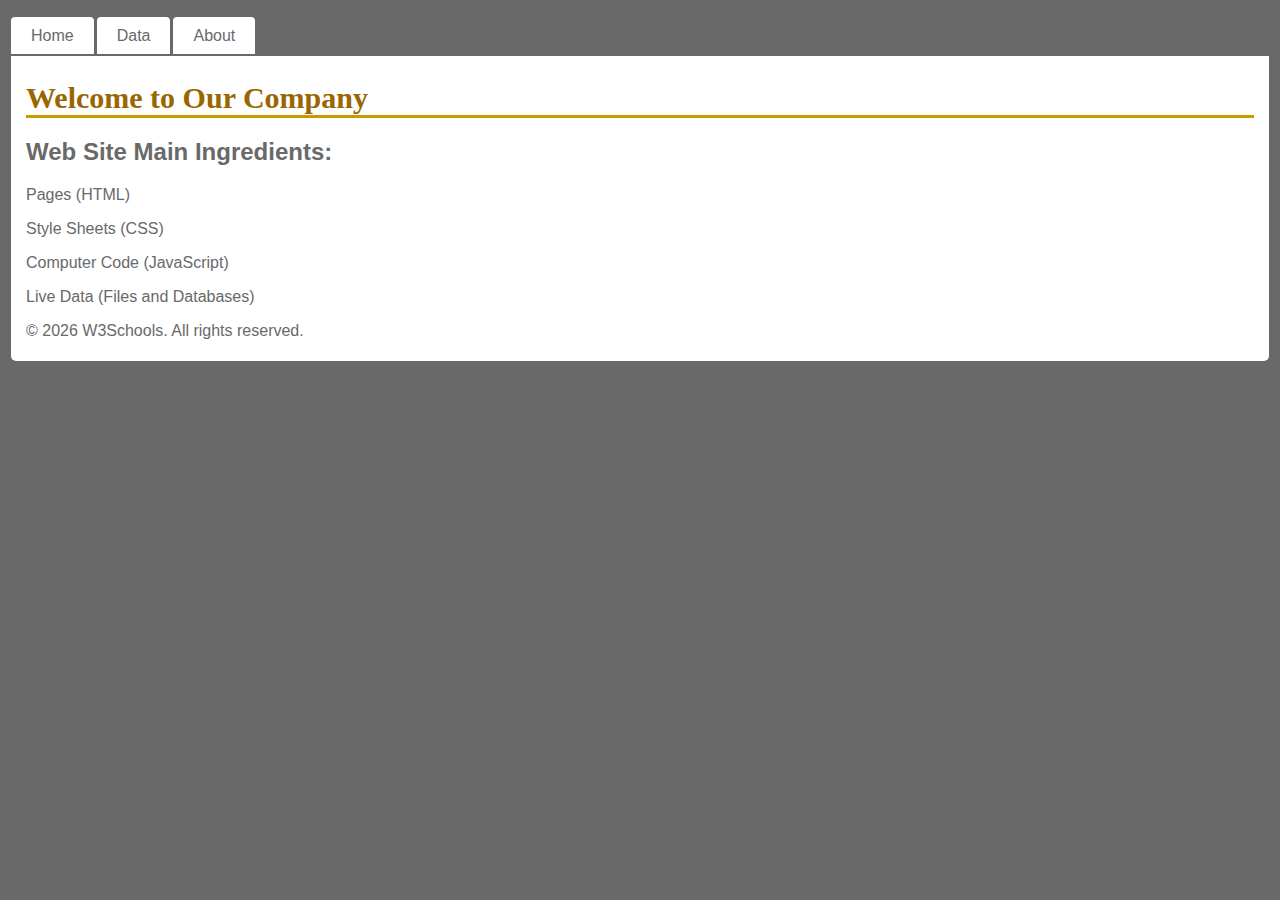
<file: customerDemoData/index.html>
<!DOCTYPE html>
<html>

<head>
  <title>Our Company</title>
  <link href="site.css" rel="stylesheet">

</head>

<body>
 
  <nav id="nav01"></nav>

 <div id="main">
  <h1>Welcome to Our Company</h1> 
  <h2>Web Site Main Ingredients:</h2>

  <p>Pages (HTML)</p>
  <p>Style Sheets (CSS)</p>
  <p>Computer Code (JavaScript)</p>
  <p>Live Data (Files and Databases)</p>
  
  <footer id="foot01"></footer>
  
 </div>
 
 <script src="script.js"></script>

</body>

</html>
</file>
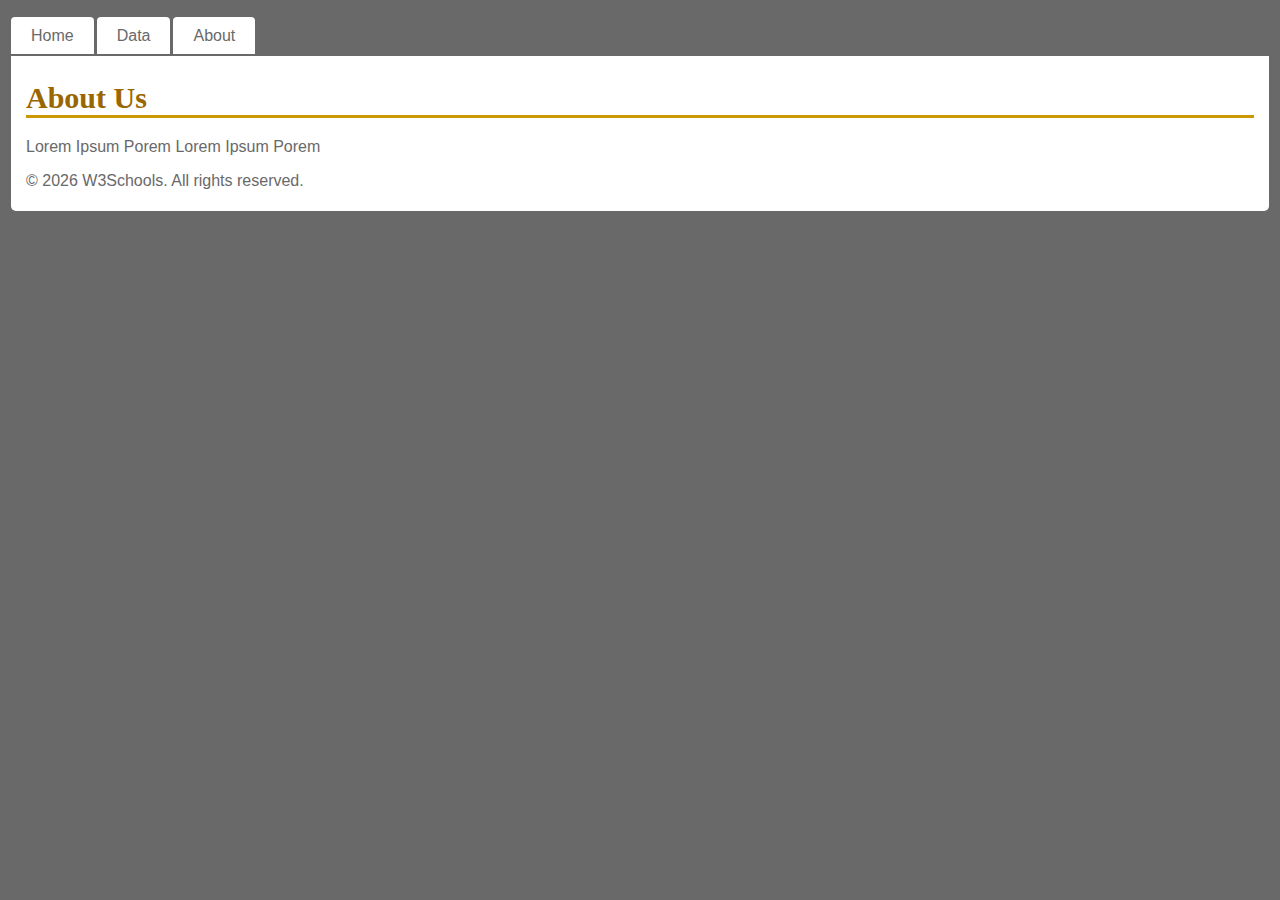
<file: customerDemoData/about.html>
<!DOCTYPE html>
<html>

<head>
  <title>About</title>
  <link href="site.css" rel="stylesheet">
</head>

<body>
  
  <nav id="nav01"></nav>
 
  <div id="main">
  <h1>About Us</h1>
  <p>Lorem Ipsum Porem Lorem Ipsum Porem</p>
  
  <footer id="foot01"></footer>
  </div>
  
  <script src="script.js"></script>

</body>
</html>
</file>
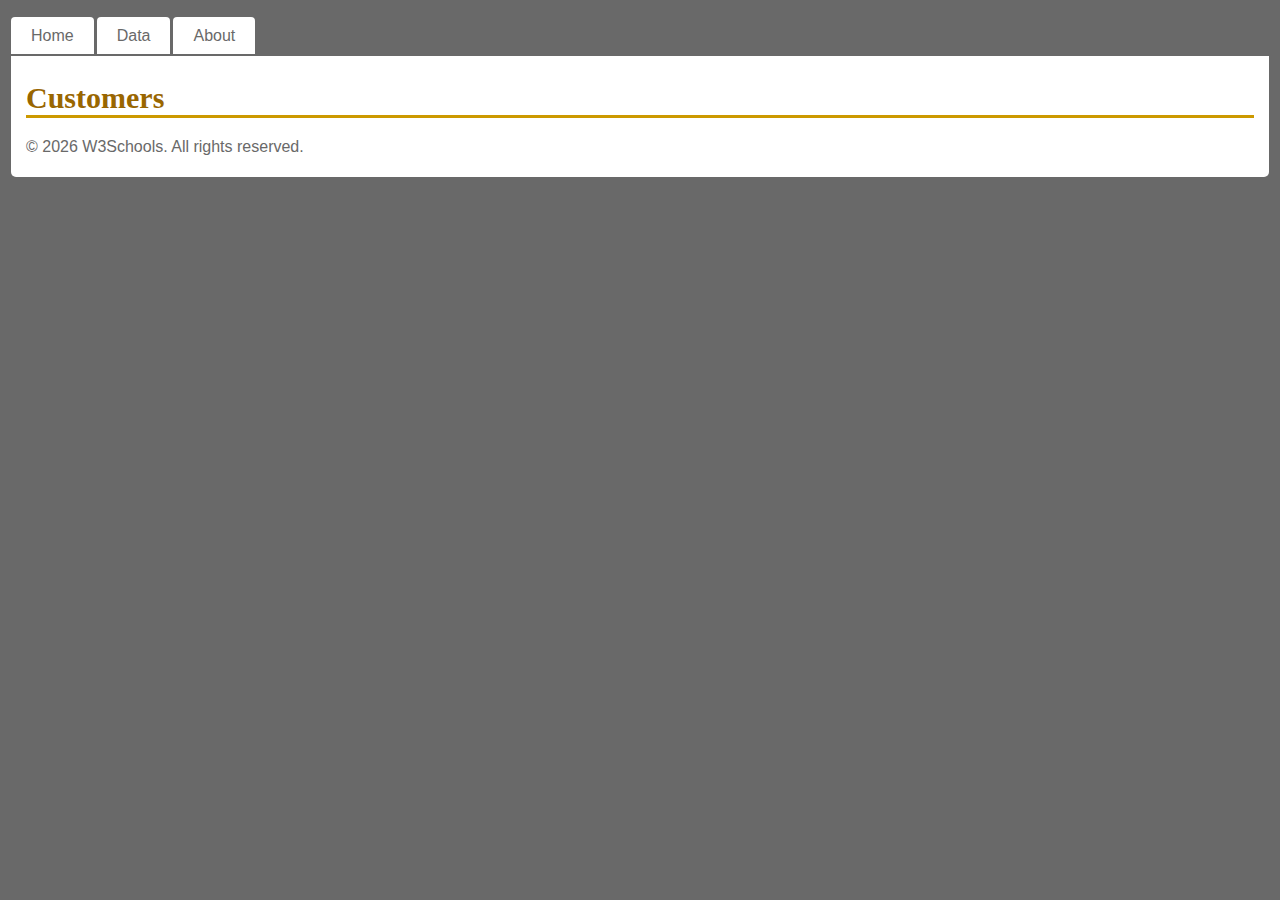
<file: customerDemoData/customers.html>
<!DOCTYPE html>
<html>
<head>
  <title>Customers</title>
  <link href="site.css" rel="stylesheet">
</head>
<body>

<nav id="nav01"></nav>

<div id="main">
  <h1>Customers</h1>
  <div id="id01"></div>
  <footer id="foot01"></footer>
</div>

<script src="script.js"></script>

<script>
var xmlhttp = new XMLHttpRequest();
var url = "http://www.w3schools.com/website/customers.php";

xmlhttp.onreadystatechange = function() {
    if (xmlhttp.readyState == 4 && xmlhttp.status == 200) {
        myFunction(xmlhttp.responseText);
    }
}
xmlhttp.open("GET", url, true);
xmlhttp.send();

function myFunction(response) {
    var obj = JSON.parse(response);
    var arr = obj.records;
    var i;
    var out = "<table><tr><th>Name</th><th>City</th><th>Country</th></tr>";

    for(i = 0; i < arr.length; i++) {
        out += "<tr><td>" + 
        arr[i].Name +
        "</td><td>" +
        arr[i].City +
        "</td><td>" +
        arr[i].Country +
        "</td></tr>";
    }

    out += "</table>"
    document.getElementById("id01").innerHTML = out;
}
</script>

</body>
</html>
</file>
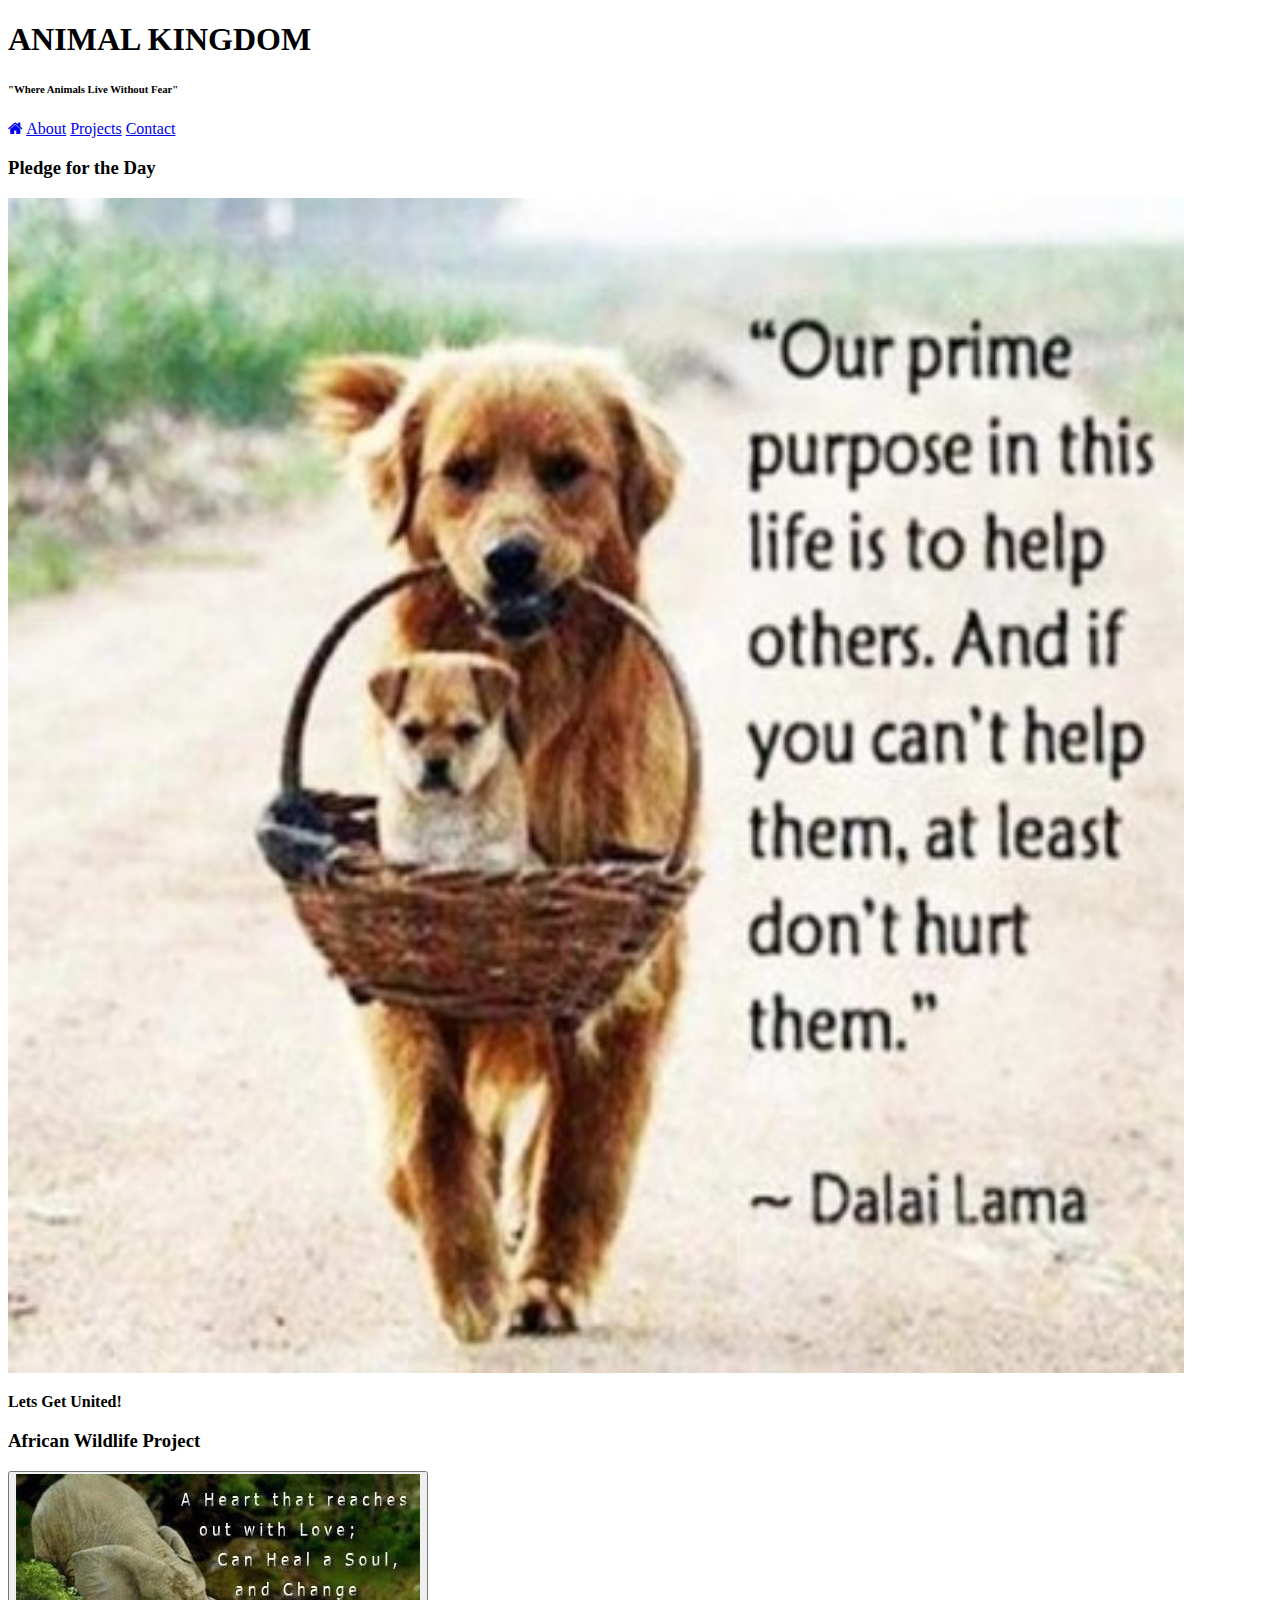
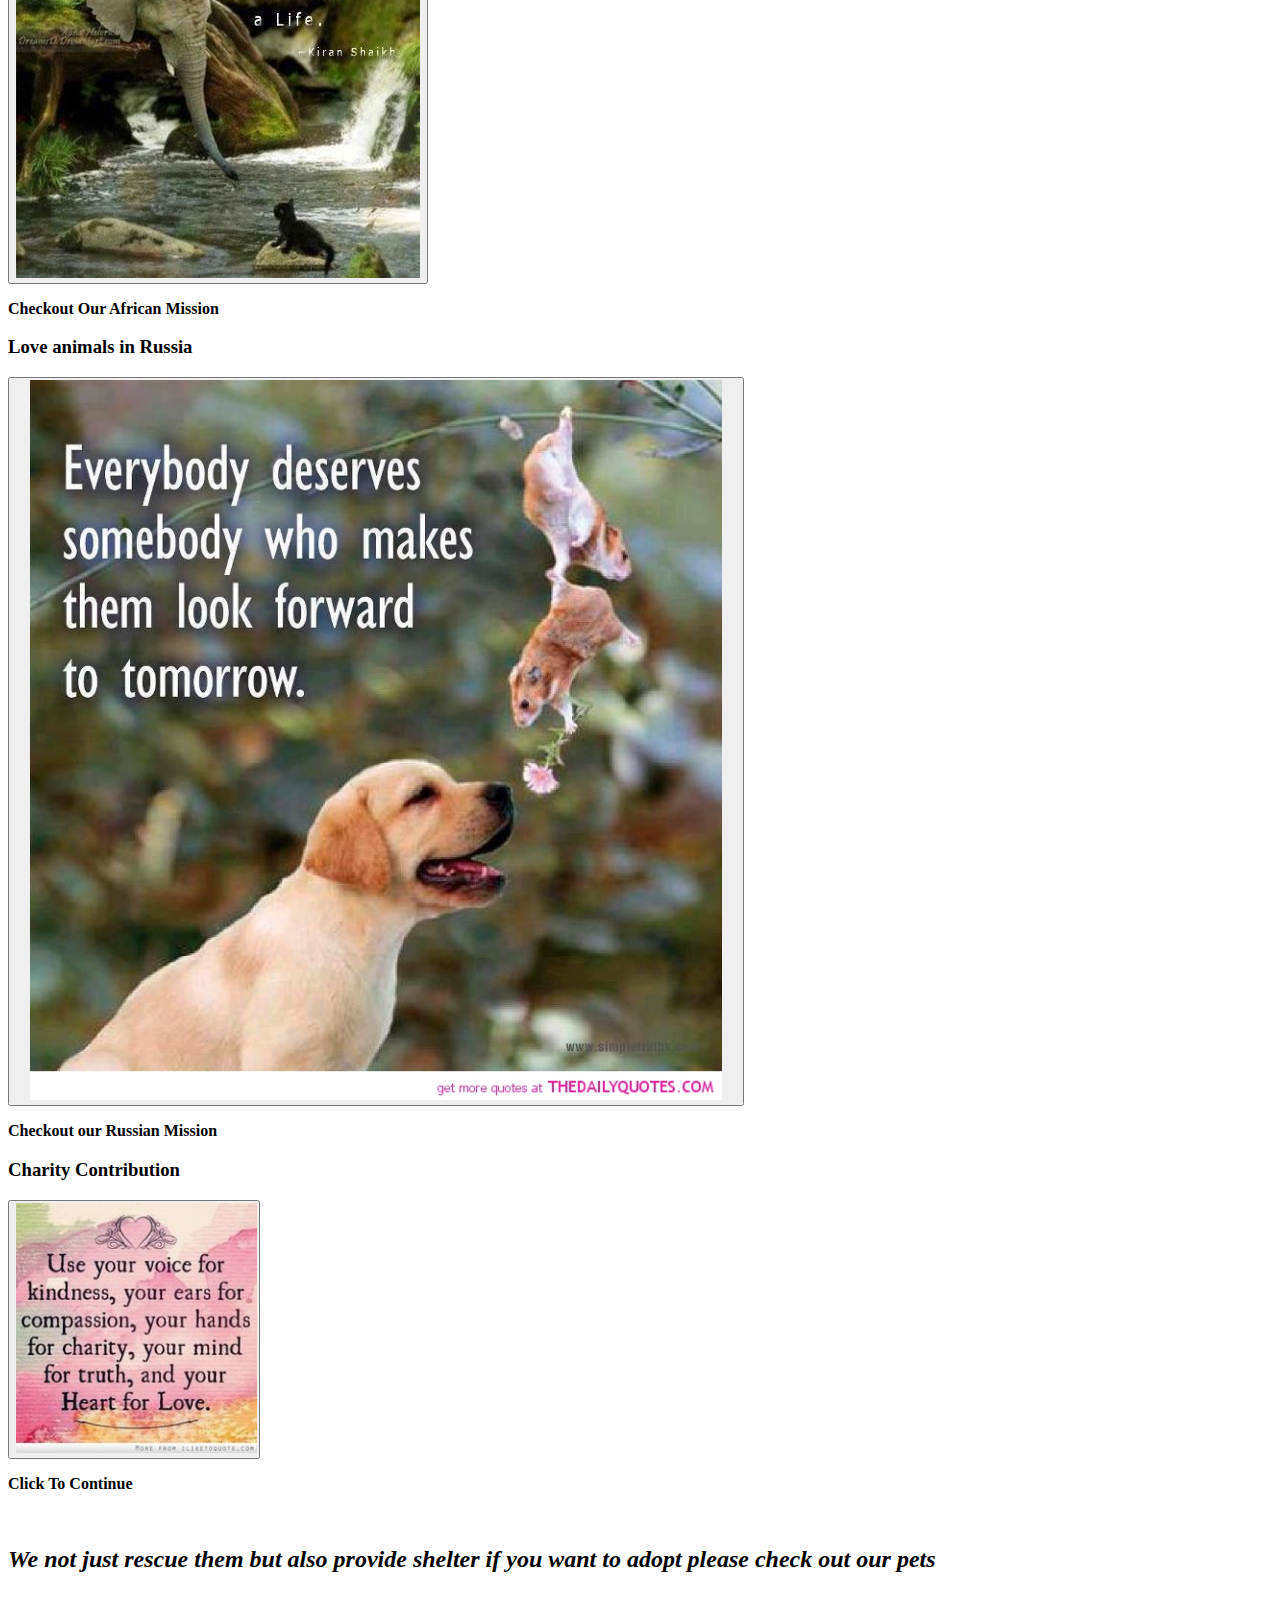
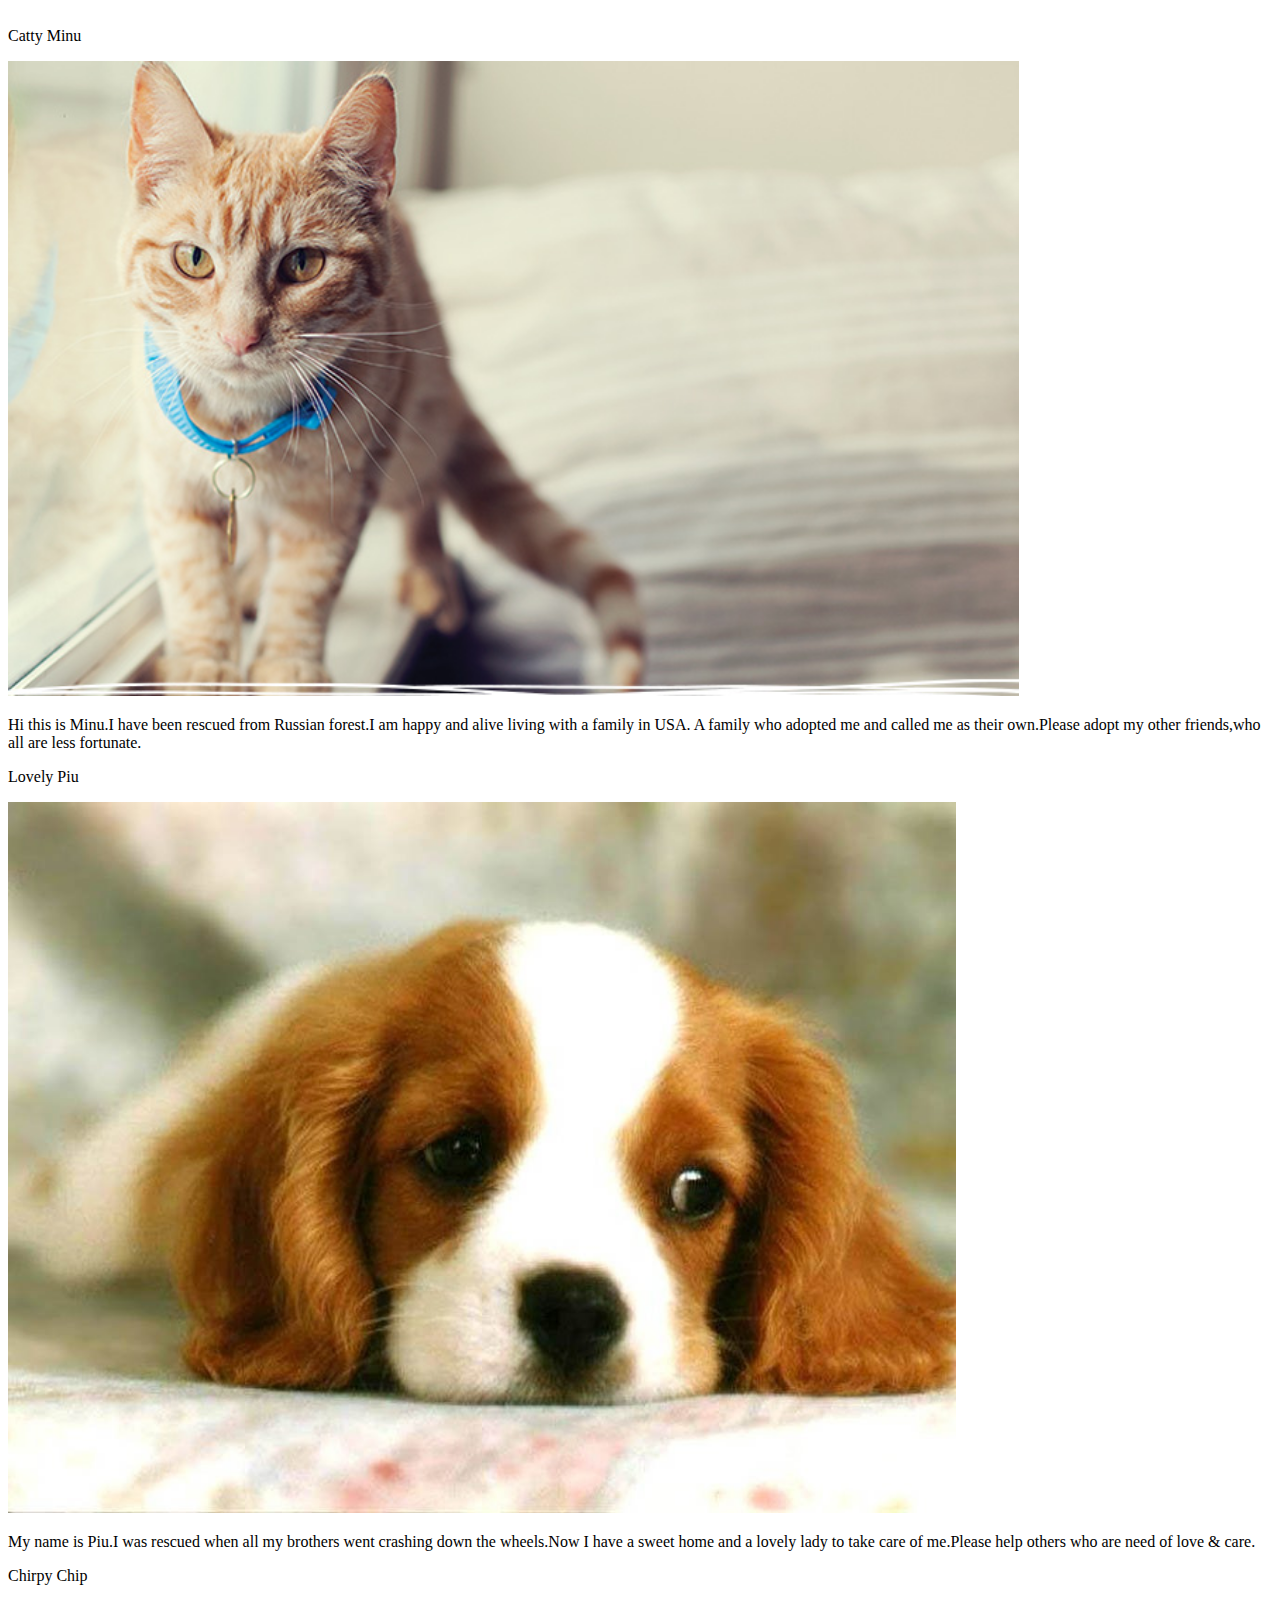
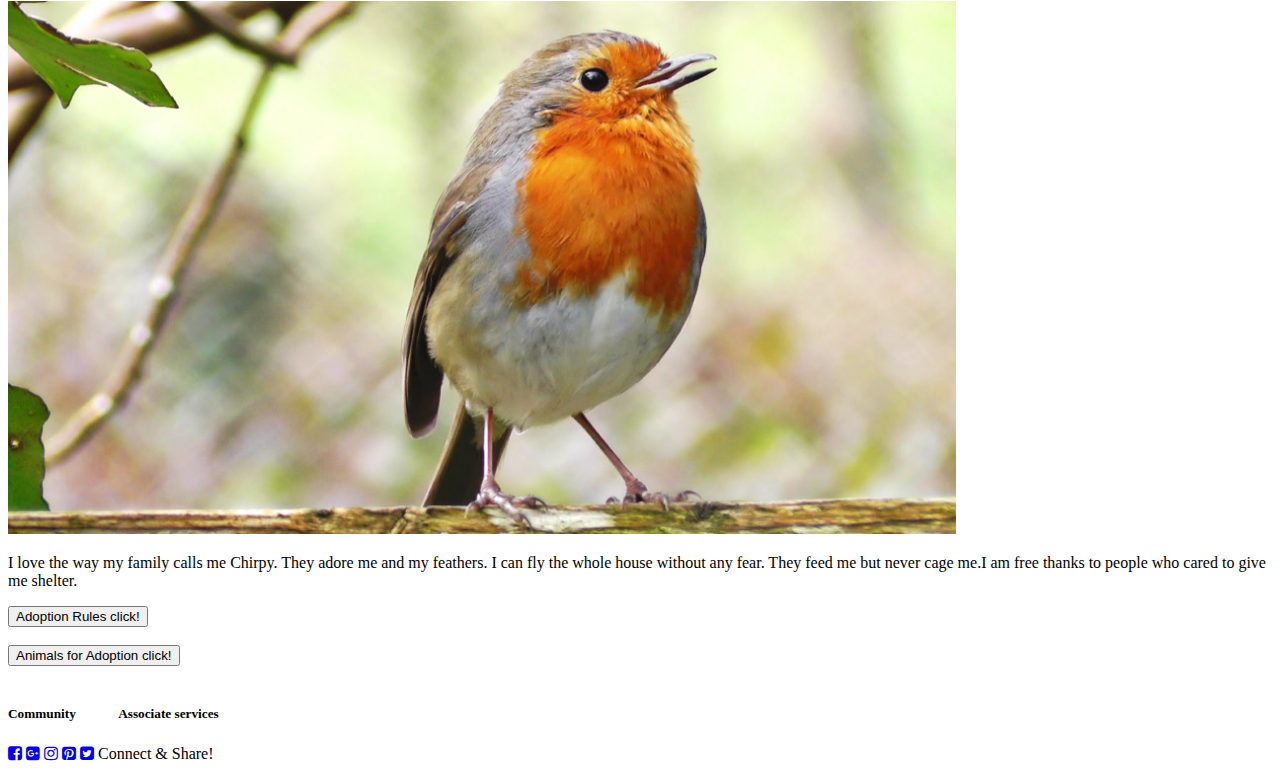
<file: Marketing/Marketing.html>
<!DOCTYPE html>
<html>
<title>W3.CSS</title>
<meta name="viewport" content="width=device-width, initial-scale=1">
<link rel="stylesheet" href="http://www.w3schools.com/lib/w3.css">
<link rel="stylesheet"
	href="http://cdnjs.cloudflare.com/ajax/libs/font-awesome/4.4.0/css/font-awesome.min.css">
<body>

	<div class="w3-topnav w3-center w3-large w3-green">
		<div class="w3-orange">
			<h1>
				<b>ANIMAL KINGDOM</b>
			</h1>
			<h6>"Where Animals Live Without Fear"</h6>
		</div>
		<a href="#"><i class="fa fa-home"></i></a> <a href="#">About</a> <a
			href="#">Projects</a> <a href="#">Contact</a>
	</div>

	<div class="w3-row-padding">
		<div class="w3-quarter">
			<div class="w3-card-2 w3-light-grey w3-center w3-padding">
				<div class="w3-orange">
					<h3>
						<b>Pledge for the Day</b>
					</h3>

					<img src="Pictures_marketing/quote.jpg" class="img-responsive"
						style="width: 93%" alt="Image">

					<p>
						<b>Lets Get United!</b>
					</p>
				</div>
			</div>
		</div>

		<div class="w3-quarter">
			<div class="w3-card-2 w3-light-grey w3-center w3-padding">
				<div class="w3-green">
					<h3>African Wildlife Project</h3>
					<button class="w3-btn w3-border w3-ripple">
						<img src="Pictures_marketing/b732121b8b83cb4cd43b13f8b747710e.jpg"
							class="img-responsive" style="width: 100%" alt="Image">
					</button>

					<p>
						<b>Checkout Our African Mission</b>
					</p>
				</div>
			</div>
		</div>

		<div class="w3-quarter">
			<div class="w3-card-2 w3-light-grey w3-center w3-padding">
				<div class="w3-green">
					<h3>Love animals in Russia</h3>
					<button class="w3-btn w3-border w3-ripple">
						<img src="Pictures_marketing/animal-quote.jpg"
							class="img-responsive" style="width: 96%" alt="Image">
					</button>
					<p>
						<b>Checkout our Russian Mission</b>
					</p>
				</div>
			</div>
		</div>

		<div class="w3-quarter">
			<div class="w3-card-2 w3-light-grey w3-center w3-padding">
				<div class="w3-orange">
					<h3>
						<b>Charity Contribution</b>
					</h3>
					<button class="w3-btn w3-border w3-ripple">
						<img src="Pictures_marketing/inspi.jpg" class="img-responsive"
							style="width: 102%" alt="Image">
					</button>
					<p>
						<b>Click To Continue</b>
					</p>
				</div>
			</div>
		</div>


	</div>
	<br>

	<div class="w3-orange w3-container w3-center w3-margin-bottom">
		<i class="w3-italic">
			<h2>
				<b>We not just rescue them but also provide shelter if you want
					to adopt please check out our pets</b>
			</h2>
		</i><br>
		<div class="w3-row-padding">
			<div class="w3-quarter w3-tooltip">
				<p>Catty Minu</p>
				<img class="w3-circle" src="Pictures_marketing/CAT.jpg"
					style="width: 80%" alt="Image">
				<p class="w3-text">Hi this is Minu.I have been rescued from
					Russian forest.I am happy and alive living with a family in USA. A
					family who adopted me and called me as their own.Please adopt my
					other friends,who all are less fortunate.</p>
			</div>



			<div class="w3-quarter w3-tooltip">
				<p>Lovely Piu</p>
				<img class="w3-circle"
					src="Pictures_marketing/Cute-Dog-dogs-13286656-1024-768.jpg"
					style="width: 75%" alt="Image">
				<p class="w3-text">My name is Piu.I was rescued when all my
					brothers went crashing down the wheels.Now I have a sweet home and
					a lovely lady to take care of me.Please help others who are need of
					love & care.</p>
			</div>
			<div class="w3-quarter w3-tooltip">
				<p>Chirpy Chip</p>

				<img class="w3-circle" src="Pictures_marketing/bird.jpg"
					style="width: 75%" alt="Image">
				<p class="w3-text">I love the way my family calls me Chirpy.
					They adore me and my feathers. I can fly the whole house without
					any fear. They feed me but never cage me.I am free thanks to people
					who cared to give me shelter.</p>
			</div>
			<div class="w3-quarter">
				<div class="w3-card-2 w3-padding">
					<button class="w3-btn w3-green">Adoption Rules click!</button>

				</div>
				<br>
				<div class="w3-card-2 w3-padding">
					<button class="w3-btn w3-green">Animals for Adoption
						click!</button>
				</div>
			</div>
		</div>
		<br>
	</div>

	<footer class="w3-container w3-center w3-green">
		<h5>Community &nbsp; &nbsp; &nbsp; &nbsp; &nbsp; &nbsp; Associate
			services</h5>

		<p>
		<div class="w3-padding w3-xlarge ">
			<a href="http://www.facebook.com"><i
				class="fa fa-facebook-square"></i></a> <a href="https://plus.google.com"><i
				class="fa fa-google-plus-square"></i></a> <a
				href="https://www.instagram.com"><i class="fa fa-instagram"></i></a>
			<a href="https://www.pinterest.com"><i
				class="fa fa-pinterest-square"></i></a> <a href="https://twitter.com"><i
				class="fa fa-twitter-square"></i></a> Connect & Share!
		</div>


		</p>
	</footer>

</body>
</html>
</file>
<file: customerDemoData/site.css>
body {
    font-family: "Trebuchet MS", Verdana, sans-serif;
    font-size: 16px;
    background-color: dimgrey; 
    color: #696969;
    padding: 3px;
}

#main {
    padding: 5px;
    padding-left:  15px;
    padding-right: 15px;
    background-color: #ffffff;
    border-radius: 0 0 5px 5px;
}

h1 {
    font-family: Georgia, serif;
    border-bottom: 3px solid #cc9900;
    color: #996600;
    font-size: 30px;
}

table {
    width:100%;
}

table, th , td {
    border: 1px solid grey;
    border-collapse: collapse;
    padding: 5px;
}

th {
    text-align: left; 
}

table tr:nth-child(odd) {
    background-color: #f1f1f1;
}
table tr:nth-child(even) {
    background-color: #ffffff;
}

ul#menu {
    padding: 0;
    margin-bottom: 11px;
}

ul#menu li {
    display: inline;
    margin-right: 3px;
}

ul#menu li a {
    background-color: #ffffff;
    padding: 10px 20px;
    text-decoration: none;
    color: #696969;
    border-radius: 4px 4px 0 0;
}

ul#menu li a:hover {
    color: white;
    background-color: black;
}
</file>
